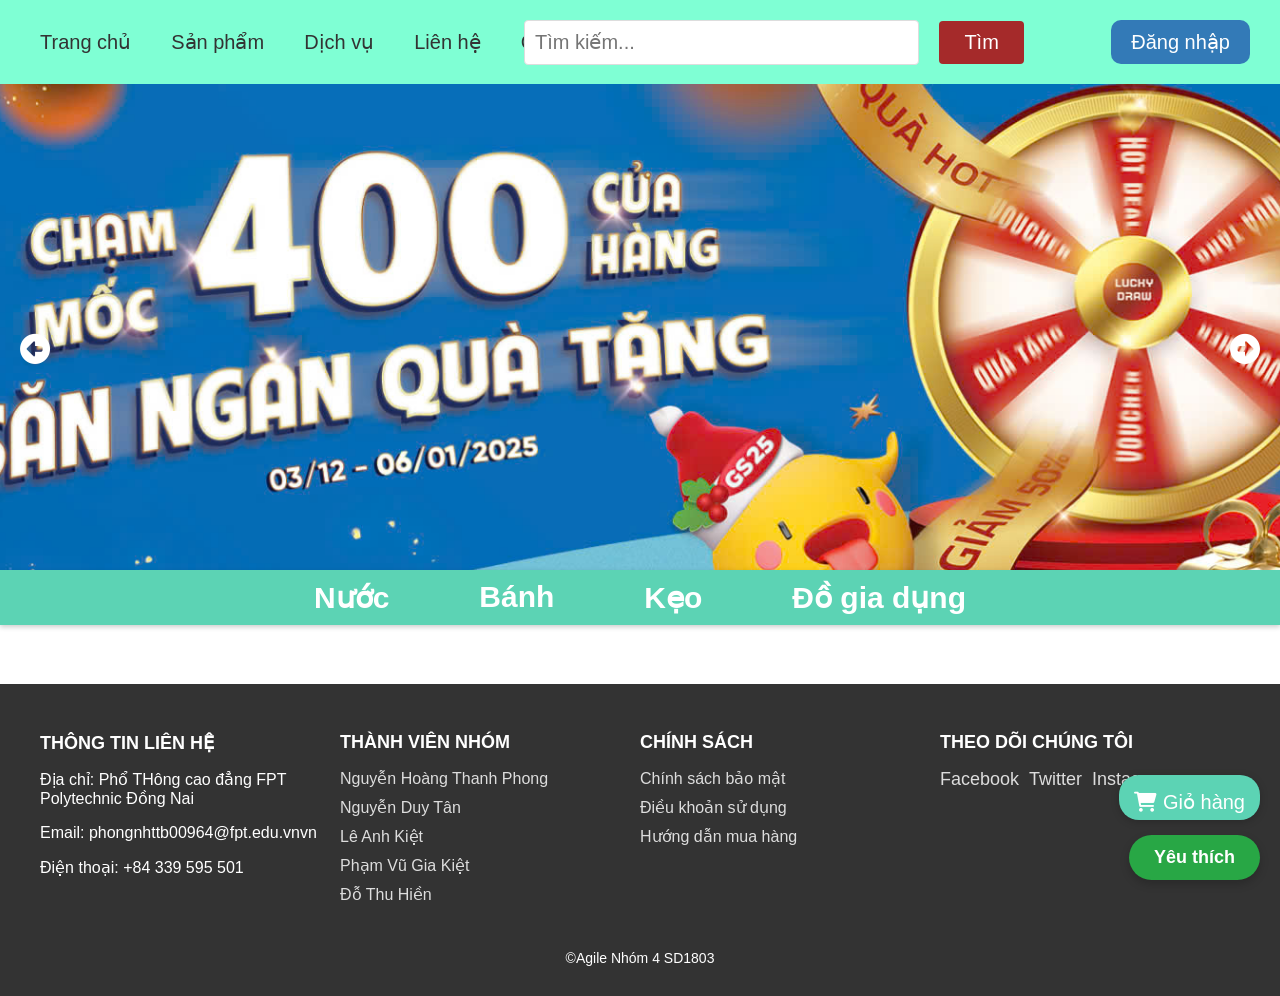
<file: index.html>
<!DOCTYPE html>
<html lang="vi">
<head>
    <meta charset="UTF-8">
    <meta name="viewport" content="width=device-width, initial-scale=1.0">
    <title>Trang Index</title>
    <link rel="stylesheet" href="Css.css">
    <link rel="stylesheet" href="https://cdnjs.cloudflare.com/ajax/libs/font-awesome/6.0.0-beta3/css/all.min.css">

</head>
<body>
    <div id="toast-container"></div>
    <nav class="menu">
        <ul>
            <li><a href="#"onclick="reloadPage()">Trang chủ</a></li>
            <li><a href="#" onclick="showCategory('nuoc'); scrollToProducts()" >Sản phẩm</a></li>
            <li><a href="#">Dịch vụ</a></li>
            <li><a href="#">Liên hệ</a></li>
            <li><a href="#">Giới thiệu</a></li>
        </ul>


        <div class="auth-buttons">
            <ul>
                <a href="Dangnhap.html">Đăng nhập</a>
            </ul>
        </div>  
        
        <form class="search-bar" onsubmit="searchProducts(event)">
            <input type="text" id="searchInput" placeholder="Tìm kiếm...">
            <button type="submit">Tìm</button>
        </form>
    </nav>
    <!-- Slideshow -->
    <div class="slideshow-container">
        <div id="slider">
            <i class="fa-solid fa-circle-left" id="prev" onclick="prev()"></i>
            <i class="fa-solid fa-circle-right" id="next" onclick="next()"></i>
        </div>
    </div>
    <div class="menu1" id="menu1">
        <a data-category="nuoc" class="product1" data-name="Nước ngọt">Nước</a>
        <a data-category="banh" class="product1" data-name="Bánh quy">Bánh</a>
        <a data-category="keo" class="product1" data-name="Kẹo dẻo">Kẹo</a>
        <a data-category="do-gia-dung" class="product1" data-name="Đồ gia dụng">Đồ gia dụng</a>
    </div>
    
    
    <!-- Nút hiển thị/dấu danh sách yêu thích -->
    <button id="favoritesButton" onclick="toggleFavoritesList()">Yêu thích</button>
    
    <!-- Danh sách yêu thích -->
    <div id="favoritesList" style="display:none;">
        <h2>Sản phẩm yêu thích</h2>
        <div id="favoritesContainer"></div>
    </div>



<!-- giỏ hàng  -->
    <!-- Giỏ hàng -->
    <div id="cartForm" class="cart-form">
        <h2>Giỏ hàng</h2>
        <button id="closeCart" class="close-btn" ><i class="fas fa-times"></i></button>
        <ul id="cartList"></ul>
        <p id="totalPrice" class="tt">Tổng tiền: 0 VND</p>
        <button id="checkoutButton" class="nut">Thanh toán</button>
    </div>

    <!-- Nút mở giỏ hàng -->
    <button id="openCartButton" class="open-btn">
        <i class="fas fa-shopping-cart"></i> Giỏ hàng
    </button>

    <!-- Hiển thị sản phẩm -->
    <div id="productContainer"></div>
<!-- giỏ hàng -->


    <div class="container" id="productContainer">
        <div id="product-list"></div> <!-- Nơi hiển thị danh sách sản phẩm -->
        <!-- Default category products will load here -->
    </div>
    <footer>
        <div class="footer-container">
            <div class="footer-item">
                <h3>Thông tin liên hệ</h3>
                <p>Địa chỉ: Phổ THông cao đẳng FPT Polytechnic Đồng Nai</p>
                <p>Email: phongnhttb00964@fpt.edu.vnvn</p>
                <p>Điện thoại: +84 339 595 501</p>
            </div>
    
            <div class="footer-item">
                <h3>Thành viên nhóm </h3>
                <ul>
                    <li><a href="#">Nguyễn Hoàng Thanh Phong</a></li>
                    <li><a href="#">Nguyễn Duy Tân </a></li>
                    <li><a href="#">Lê Anh Kiệt</a></li>
                    <li><a href="#">Phạm Vũ Gia Kiệt</a></li>
                    <li><a href="#">Đỗ Thu Hiền</a></li>
                </ul>
            </div>
    
            <div class="footer-item">
                <h3>Chính sách</h3>
                <ul>
                    <li><a href="#">Chính sách bảo mật</a></li>
                    <li><a href="#">Điều khoản sử dụng</a></li>
                    <li><a href="#">Hướng dẫn mua hàng</a></li>
                </ul>
            </div>
    
            <div class="footer-item">
                <h3>Theo dõi chúng tôi</h3>
                <ul class="social-links">
                    <li><a href="#" ></i> Facebook</a></li>
                    <li><a href="#" ></i> Twitter</a></li>
                    <li><a href="#" ></i> Instagram</a></li>
                </ul>
            </div>
        </div>
        <div class="footer-bottom">
            <p>&copy;Agile Nhóm 4 SD1803</p>
        </div>
    </footer>
    
    <script src="Javascript.js"></script>
</body>
</html>
</file>
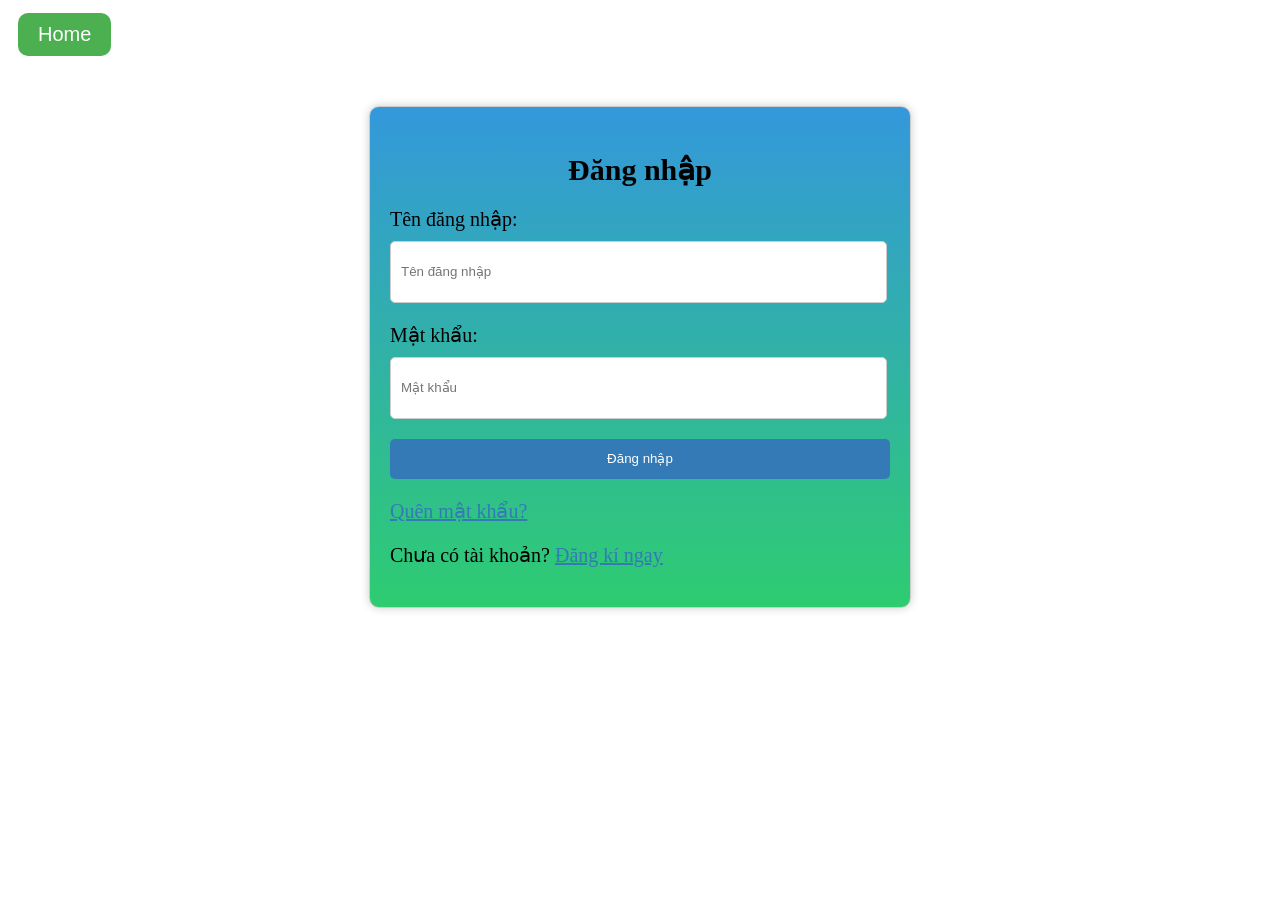
<file: Dangnhap.html>
<!DOCTYPE html>
<html lang="en">
<head>
    <meta charset="UTF-8">
    <meta name="viewport" content="width=device-width, initial-scale=1.0">
    <title>Document</title>
    <link rel="stylesheet" href="cssdangnhap.css">
    <script src="jsdangnhap.js"></script>
</head>
<body>
    <button class="btn-home" onclick="location.href='index.html'">Home</button>
    <div class="login-form">
        <h2>Đăng nhập</h2>
        <form>
            <div class="form-group">
                <label for="username">Tên đăng nhập:</label>
                <input type="text" id="username" name="username" placeholder="Tên đăng nhập">
            </div>
            <div class="form-group">
                <label for="password">Mật khẩu:</label>
                <input type="password" id="password" name="password" placeholder="Mật khẩu">
            </div>
            <div class="form-group">
                <button type="submit">Đăng nhập</button>
            </div>
            <div class="form-group">
                <a href="#" class="forgot-password">Quên mật khẩu?</a>
            </div>
            <div class="form-group">
                <p>Chưa có tài khoản? <a href="#" class="register">Đăng kí ngay</a></p>
            </div>
        </form>
    </div>

</body>
</html>
</file>
<file: Css.css>
body {
    font-family: Arial, sans-serif;
    margin: 0;
    padding: 0;
    box-sizing: border-box;
    color: black;
    background-size: cover; 
    background-repeat: no-repeat; 
    background-attachment: fixed; 
    background-position: center; 
    margin: 0px;
    height: 100%;
   
}


/* Định dạng menu */
.menu {
    display: flex;
    justify-content: space-between;
    align-items: center;
    font-family: Arial, sans-serif;
    background-color: aquamarine;
    padding: 10px 20px;
    position: relative; /* Đảm bảo thanh menu có vị trí xác định */
}
/* Định dạng thanh tìm kiếm */
.search-bar {
    display: flex;
    align-items: center;
    position: absolute;
    right: 20%; /* Đặt thanh tìm kiếm ở bên phải */
    width: 500px; /* Kéo dài thanh tìm kiếm */
}
/* Định dạng ô nhập liệu */
.search-bar input {
    padding: 10px;
    font-size: 20px;
    border-radius: 4px;
    border: 1px solid #ddd;
    width: 100%; /* Để ô nhập liệu chiếm hết chiều rộng */
}
/* Định dạng nút tìm */
.search-bar button {
    padding: 10px 20px;
    font-size: 20px;
    background-color: brown;
    border: none;
    color: white;
    border-radius: 4px;
    cursor: pointer;
    margin-left: 20px;
    width: 100px; /* Tách nút tìm ra xa ô nhập liệu */
}
.search-bar button:hover {
    background-color: #5cd3b4;
}
.menu ul {
    list-style: none;
    margin: 0;
    padding: 0;
    display: flex;
}
.menu ul li {
    margin: 0;
}
.menu ul li a {
    display: block;
    padding: 10px 20px;
    text-decoration: none;
    color: #333;
    font-size: 20px;
    transition: background-color 0.3s ease, color 0.3s ease;
}
.menu ul li a:hover {
    background-color: #5cd3b4;
    color: white;
}

/*đăng nhập*/
/* index.css */

/* Định nghĩa kiểu dáng cho phần nút đăng nhập */
.auth-buttons {
    display: flex;
    justify-content: space-between;
    align-items: center;
    padding: 10px;
}

/* Định nghĩa kiểu dáng cho nút đăng nhập */
.auth-buttons ul {
    list-style: none;
    margin: 0;
    padding: 0;
}

.auth-buttons ul a {
    text-decoration: none;
    color: #fff;
    font-size: 20px;
    background-color: #337ab7;
    padding: 10px 20px;
    border-radius: 10px;
    border: none;
    cursor: pointer;
    transition: background-color 0.3s ease;
}

/* Định nghĩa kiểu dáng cho nút đăng nhập khi di chuột qua */
.auth-buttons ul a:hover {
    background-color: darkgoldenrod;
    transform: scale(1.1);
}

/* Định nghĩa kiểu dáng cho nút đăng nhập khi nhấn */
.auth-buttons ul a:active {
    transform: scale(0.9);
    box-shadow: 0 0 5px rgba(0, 0, 0, 0.2);
}

/*  slideshow*/
#slider {
    width: 100%;
    height: 500px;
    background-size: cover;
    background-position: center;
    position: relative;
    transition: background-image 0.5s ease-in-out;
    
}
#slider #prev, #slider #next {
    position: absolute;
    color: white;
    font-size: 30px;
    top: 50%;
    cursor: pointer;
}
#slider #prev {
    left: 20px;
}
#slider #next {
    right: 20px;
}


/* Sản Phẩm */
.menu1 {
    display: flex;
    justify-content: center;
    background-color:  #5cd3b4;
    padding: 10px 0;
    margin-top: 1px;
    margin-bottom: -20px;
    width: 100%; /* Đảm bảo menu chiếm toàn bộ chiều rộng */
    background-color: #5cd3b4; /* Màu nền của menu */
    z-index: 900; /* Đảm bảo menu không bị che khuất bởi phần tử khác */
    box-shadow: 0 2px 5px rgba(0, 0, 0, 0.2); /* Thêm hiệu ứng bóng đổ */
}

.menu1 a {
    text-decoration: none;
    color: white;
    margin: 0 45px;
    font-size: 30px;
    font-weight: bold;
    transition: color 0.3s ease;
    cursor: pointer;
    outline: none; /* Xóa đường viền focus */
    user-select: none; /* Ngăn không cho chọn văn bản */
}

.menu1 a:hover {
    color: deeppink;
}

.container {
    display: flex;
    flex-wrap: wrap;
    justify-content: space-around;
    margin: 20px;
    
}

.product {
    width: 22%;
    height: auto; /* Sử dụng chiều cao tự động để phần tử không bị cố định chiều cao */
    margin: 20px 0;
    padding: 10px;
    padding-top: 20px;
    border: 1px solid #ccc;
    border-radius: 8px;
    box-shadow: 0 2px 5px rgba(0, 0, 0, 0.1);
    transition: transform 0.3s ease, box-shadow 0.3s ease;
    text-align: center;
    outline: none;
    user-select: none;
    display: flex;
    flex-direction: column;
    justify-content: space-between; /* Căn giữa các phần tử bên trong */
}

.product img {
    width: 100%;
    border-radius: 5px;
    background-color: white;
    object-fit: cover;
    height: auto;
}

.product-info {
    margin-bottom: 10px;
    margin-top: 10px;
}

.product h3 {
    font-size: 30px; /* Thay đổi kích thước phù hợp */
    margin: 20px 0;
    color: #5cd3b4;
    outline: none;
    user-select: none;
}

.product p {
    font-size: 25px;
    color: #666;
    margin: 0px 0;
}

.product .add-to-cart {
    background-color: #4CAF50;
    color: white;
    padding: 10px;
    border: none;
    border-radius: 10px;
    cursor: pointer;
    font-size: 25px;
    margin: 10px 0; /* Đảm bảo khoảng cách đều giữa các nút */
    transition: background-color 0.3s ease;
    outline: none;
    user-select: none;
    display: inline-block;
    width: 100%; /* Đảm bảo nút chiếm toàn bộ chiều rộng */
}

.product .add-to-cart:hover {
    background-color: blueviolet;
}

.product:hover {
    transform: translateY(-5px);
    box-shadow: 0 5px 15px rgba(0, 0, 0, 0.2);
    cursor: pointer;
}

/* Media Queries */
@media screen and (max-width: 768px) {
    .product {
        width: 45%;
    }
}

@media screen and (max-width: 480px) {
    .product {
        width: 100%;
    }
}


/* footer */
/* Footer Container */
footer {
    background-color: #333;
    color: white;
    padding: 30px 0;
    font-family: Arial, sans-serif;
}

/* Container cho tất cả các mục trong footer */
.footer-container {
    display: flex;
    justify-content: space-between;
    max-width: 1200px;
    margin: 0 auto;
    flex-wrap: wrap;
}

/* Mỗi mục trong footer */
.footer-item {
    flex: 1;
    min-width: 200px;
    margin-right: 20px;
}

/* Tiêu đề của mỗi mục */
.footer-item h3 {
    font-size: 18px;
    margin-bottom: 15px;
    text-transform: uppercase;
    font-weight: bold;
}

/* Danh sách link */
.footer-item ul {
    list-style: none;
    padding: 0;
}

.footer-item ul li {
    margin-bottom: 10px;
}

.footer-item ul li a {
    color: #ddd;
    text-decoration: none;
    transition: color 0.3s ease;
}

.footer-item ul li a:hover {
    color: #f9a825;
}

/* Các liên kết xã hội */
.social-links {
    list-style: none;
    padding: 0;
    display: flex;
}

.social-links li {
    margin-right: 10px;
}

.social-links a {
    color: #ddd;
    text-decoration: none;
    font-size: 18px;
    transition: color 0.3s ease;
}

.social-links a:hover {
    color: #f9a825;
}

/* Footer bottom */
.footer-bottom {
    text-align: center;
    margin-top: 30px;
    font-size: 14px;
}

.footer-bottom p {
    margin: 0;
}


/* yêu thích */

.product {
    position: relative; /* Để đảm bảo trái tim có thể nằm trên góc phải của sản phẩm */
}

.add-to-favorites {
    position: absolute;
    top: 10px;
    right: 10px;
    opacity: 0; /* Ban đầu ẩn đi */
    transition: transform 0.3s ease, opacity 0.3s ease, color 0.3s ease;
}

.add-to-favorites i {
    font-size: 24px;
    color: #ccc; /* Màu xám cho trái tim rỗng */
    transition: transform 0.3s ease, color 0.3s ease;
}

.add-to-favorites i.fa-solid {
    color: #ff0000; /* Màu đỏ cho trái tim đầy */
}

.product:hover .add-to-favorites {
    opacity: 1; /* Hiện thị khi hover vào sản phẩm */
    transform: scale(1.5); /* Phóng to khi hover */
}

.product:hover .product-image img {
    opacity: 0.7; /* Làm mờ ảnh sản phẩm khi hover */
}




/* Nút yêu thích */
.favorite-button {
    position: fixed; /* Đặt cố định ở góc dưới bên phải */
    bottom: 20px;
    right: 20px;
    background-color: #ff0000;
    color: #fff;
    padding: 10px 20px;
    font-size: 16px;
    border: none;
    border-radius: 50px;
    cursor: pointer;
    box-shadow: 0 4px 8px rgba(0, 0, 0, 0.2);
    transition: background-color 0.3s ease;
}

.favorite-button:hover {
    background-color: #d50000;
}

.favorite-button i {
    margin-right: 8px;
}

/* Các phần tử khác (ví dụ danh sách sản phẩm) */
.product-container {
    margin-top: 100px;
}

/* Căn giữa form yêu thích */
#favoritesForm {
    position: fixed; /* Đặt form cố định trên màn hình */
    top: 50%; /* Căn giữa theo chiều dọc */
    left: 50%; /* Căn giữa theo chiều ngang */
    transform: translate(-50%, -50%); /* Đẩy form lại chính giữa */
    width: 350px; /* Chiều rộng của form */
    height: 400px; /* Chiều cao của form */
    overflow-y: auto; /* Cuộn dọc nếu danh sách yêu thích dài */
    border: 2px solid #ddd; /* Viền form */
    border-radius: 8px; /* Góc bo tròn */
    padding: 20px; /* Khoảng cách giữa nội dung và viền */
    background-color: #f9f9f9; /* Màu nền sáng */
    box-shadow: 0 0 10px rgba(0, 0, 0, 0.1); /* Đổ bóng */
    font-family: Arial, sans-serif; /* Font chữ */
    z-index: 1000; /* Đảm bảo form hiển thị trên cùng */
}

/* Tiêu đề của form yêu thích */
#favoritesForm h3 {
    text-align: center; /* Căn giữa tiêu đề */
    margin-bottom: 20px; /* Khoảng cách dưới tiêu đề */
    font-size: 20px;
    color: #333; /* Màu chữ */
}

/* Các sản phẩm yêu thích */
#favoritesContainer {
    display: flex;
    flex-direction: column;
    gap: 15px; /* Khoảng cách giữa các sản phẩm */
}


/* Nút yêu thích */
/* Căn giữa form yêu thích */
#favoritesForm {
    position: fixed; /* Đặt form cố định trên màn hình */
    top: 50%; /* Căn giữa theo chiều dọc */
    left: 50%; /* Căn giữa theo chiều ngang */
    transform: translate(-50%, -50%); /* Đẩy form lại chính giữa */
    width: 350px; /* Chiều rộng của form */
    height: 400px; /* Chiều cao của form */
    overflow-y: auto; /* Cuộn dọc nếu danh sách yêu thích dài */
    border: 2px solid #ddd; /* Viền form */
    border-radius: 8px; /* Góc bo tròn */
    padding: 20px; /* Khoảng cách giữa nội dung và viền */
    background-color: #f9f9f9; /* Màu nền sáng */
    box-shadow: 0 0 10px rgba(0, 0, 0, 0.1); /* Đổ bóng */
    font-family: Arial, sans-serif; /* Font chữ */
    z-index: 1000; /* Đảm bảo form hiển thị trên cùng */
}

/* Tiêu đề của form yêu thích */
#favoritesForm h3 {
    text-align: center; /* Căn giữa tiêu đề */
    margin-bottom: 20px; /* Khoảng cách dưới tiêu đề */
    font-size: 20px;
    color: #333; /* Màu chữ */
}

/* Các sản phẩm yêu thích */
#favoritesContainer {
    display: flex;
    flex-direction: column;
    gap: 15px; /* Khoảng cách giữa các sản phẩm */
}

/* Sản phẩm yêu thích */
.favorite-product {
    display: flex;
    align-items: center; /* Canh giữa các phần tử */
    gap: 10px; /* Khoảng cách giữa hình ảnh và tên */
    padding: 10px;
    border: 1px solid #ddd; /* Viền quanh sản phẩm */
    border-radius: 5px; /* Góc bo tròn */
    background-color: #fff; /* Nền trắng */
    transition: background-color 0.3s; /* Hiệu ứng khi hover */
}

.favorite-product:hover {
    background-color: #f0f0f0; /* Thay đổi màu nền khi hover */
}

.favorite-product img {
    width: 50px; /* Kích thước hình ảnh */
    height: 50px; /* Kích thước hình ảnh */
    object-fit: cover; /* Cắt ảnh để vừa khung */
    border-radius: 5px; /* Góc bo tròn cho hình ảnh */
}

.favorite-product h4 {
    font-size: 16px;
    color: #555;
    margin: 0;
}

.favorite-product p {
    font-size: 14px;
    color: #888;
    margin: 0;
}


/* Đặt nút ở góc dưới bên phải */
#favoritesButton {
    position: fixed;
    bottom: 20px;
    right: 20px;
    padding: 12px 25px;
    background-color: #28a745;
    color: white;
    border: none;
    border-radius: 50px; /* Đổi góc tròn cho nút */
    cursor: pointer;
    font-size: 18px;
    font-weight: bold;
    box-shadow: 0px 4px 10px rgba(0, 0, 0, 0.2); /* Thêm bóng cho nút */
    transition: background-color 0.3s, transform 0.3s; /* Thêm hiệu ứng chuyển đổi */
    z-index: 200;
}

/* Hiệu ứng khi hover qua nút */
#favoritesButton:hover {
    background-color: #218838;
    transform: scale(1.05); /* Phóng to nút khi hover */
}

/* Đảm bảo danh sách yêu thích có thể cuộn nếu cần */
#favoritesList {
    position: fixed;
    bottom: 70px;  /* Đặt cách nút một khoảng */
    right: 20px;
    width: 320px;
    max-height: 450px;
    overflow-y: auto;
    background-color: #fff;
    border: 1px solid #ddd;
    border-radius: 10px;
    padding: 15px;
    display: none; /* Ẩn danh sách ban đầu */
    z-index: 2000;
    box-shadow: 0px 4px 15px rgba(0, 0, 0, 0.1); /* Thêm bóng cho danh sách */
    transition: opacity 0.3s ease, transform 0.3s ease;
}

/* Hiệu ứng khi mở danh sách yêu thích */
#favoritesList.show {
    opacity: 1;
    transform: translateY(0);
}

/* Thêm hiệu ứng mờ khi ẩn danh sách yêu thích */
#favoritesList.hide {
    opacity: 0;
    transform: translateY(20px);
}

/* Trang trí cho mỗi sản phẩm yêu thích */
.favorite-product {
    display: flex;
    align-items: center;
    padding: 10px 0;
    border-bottom: 1px solid #eee;
    transition: background-color 0.3s;
}

.favorite-product:hover {
    background-color: #f0f0f0;
}

.favorite-product img {
    width: 50px;
    height: 50px;
    margin-right: 15px;
    border-radius: 5px;
}

.favorite-product h4 {
    margin: 0;
    font-size: 16px;
    font-weight: 600;
    color: #333;
}

.favorite-product p {
    font-size: 14px;
    color: #777;
}

/* Thêm biểu tượng yêu thích */
.add-to-favorites i {
    font-size: 22px;
    color: #ff4d4d;
    transition: color 0.3s ease;
}

.add-to-favorites i.fa-solid {
    color: #ff0000; /* Màu đỏ khi là yêu thích */
}

.add-to-favorites i:hover {
    color: #d9534f; /* Đổi màu khi hover qua trái tim */
}

/* Toast container */
#toast-container {
    position: fixed;
    top: 20px; /* Hiển thị từ trên */
    left: 50%;
    z-index: 3000;
    display: flex;
    flex-direction: column;
    gap: 10px;
    outline: none; /* Xóa đường viền focus */
    user-select: none; /* Ngăn không cho chọn văn bản */
}

/* Toast message */
.toast {
    display: flex;
    align-items: center;
    padding: 10px 20px;
    background-color: #323232;
    color: white;
    border-radius: 5px;
    box-shadow: 0 4px 6px rgba(0, 0, 0, 0.1);
    animation: slide-down 2.5s, fade-out 2.5s 5.5s; /* 0.5s trượt xuống + 4.5s mờ dần */
    font-family: Arial, sans-serif;
    font-size: 20px;
    opacity: 0;
}

/* Success and error styles */
.toast.success {
    background-color: #28a745;
}

.toast.error {
    background-color: #dc3545;
}

/* Animation: Trượt từ trên xuống */
@keyframes slide-down {
    from {
        transform: translate(-50%, -50%);
        opacity: 0;
    }
    to {
        transform: translate(-50%, 0);
        opacity: 1;
    }
}

/* Animation: Mờ dần */
@keyframes fade-out {
    from {
        opacity: 1;
    }
    to {
        opacity: 0;
    }
}


/* giỏ hàng */


/* Giỏ hàng */
.cart-form {
    background-color: #fff;
    border: 1px solid #ccc;
    padding: 20px;
    border-radius: 8px;
    box-shadow: 0 2px 8px rgba(0, 0, 0, 0.1);
    position: fixed;
    right: 10px;
    top: 50%;
    transform: translateY(-50%);
    width: 400px;
    z-index: 10000;
    display: none;
    max-height: 300px;
    overflow-y: auto;
    transition: all 0.3s ease-in-out;
    outline: none; /* Xóa đường viền focus */
    user-select: none; /* Ngăn không cho chọn văn bản */
}

#cartForm h2 {
    font-size: 20px;
    margin-bottom: 15px;
    text-align: center;
    display: block;
}

#cartList {
    list-style-type: none;
    padding: 0;
    margin-bottom: 20px;
}

#cartList li {
    padding: 8px 0;
    border-bottom: 1px solid #eee;
    display: flex;
    justify-content: space-between;
    align-items: center;
}

#cartList li .product-name {
    font-weight: bold;
}

#cartList li .quantity {
    font-size: 14px;
    color: #888;
}

#totalPrice {
    font-size: 18px;
    font-weight: bold;
    margin-bottom: 20px;
}

.nut {
    padding: 10px;
    background-color: red;
    color: #fff;
    border: none;
    border-radius: 5px;
    cursor: pointer;
    width: 100%;
    font-size: 20px;
    margin-top: 10px;
    bottom: 0px; 
    position: sticky;
}
.tt{
    position: sticky;
    bottom: 50px;
    font-size: 200px;
    color: red;
}
.nut:hover {
    background-color: blueviolet;
}

.open-btn  {
    position: fixed;
    bottom: 80px;
    right: 20px;
    background-color: #5cd3b4;
    color: #fff;
    border: none;
    padding: 15px;
    cursor: pointer;
    font-size: 20px;
    box-shadow: 0 2px 8px rgba(0, 0, 0, 0.2);
    z-index: 101;
    height: 45px;
    border-radius: 20px;
    transition: background-color 1s ease, transform 1s ease; /* Đặt thời gian của transform lâu hơn */
    z-index: 5000;
}
.close-btn{
    position: fixed;
    top: 10px;
    right: 10px;
    color: black;
    padding: 15px;
    cursor: pointer;
    font-size: 20px; 
    z-index: 101;
    height: 50px;
    border-radius: 5px;
    border: none;
    background-color: white;
    
}

.open-btn:hover {
    background-color: #337ab7;
    transform: scale(1.1);
}

#productContainer {
    display: flex;
    flex-wrap: wrap;
    gap: 20px;
    justify-content: center;
    margin-top: 40px;
}

.product {
    background-color: #fff;
    padding: 15px;
    border-radius: 8px;
    box-shadow: 0 2px 8px rgba(0, 0, 0, 0.1);
    width: 250px;
    text-align: center;
}

.product img {
    width: 100%;
    height: auto;
    border-radius: 8px;
}

.product-info {
    margin-top: 10px;
}

.product-name {
    font-size: 18px;
    font-weight: bold;
}

.product-price {
    color: #4CAF50;
    font-size: 16px;
    margin-top: 5px;
}

.add-to-cart {
    margin-top: 10px;
    padding: 8px;
    background-color: #4CAF50;
    color: #fff;
    border: none;
    border-radius: 5px;
    cursor: pointer;
    width: 100%;
}

.add-to-cart:hover {
    background-color: #45a049;
}
</file>
<file: cssdangnhap.css>
/* login.css */

.login-form {
    width: 500px;
    margin: 50px auto;
    padding: 20px;
    border: 1px solid #ccc;
    border-radius: 10px;
    box-shadow: 0 0 10px rgba(0, 0, 0, 0.2);
    outline: none; /* Xóa đường viền focus */
    user-select: none; /* Ngăn không cho chọn văn bản */
    font-size: 20px;
    background-image:linear-gradient(to bottom, #3498DB, #2ECC71);
}

.login-form h2 {
    text-align: center;
    margin-bottom: 20px;
}

.login-form form {
    margin-top: 20px;
}

.login-form .form-group {
    margin-bottom: 20px;
}

.login-form label {
    display: block;
    margin-bottom: 10px;
}

.login-form input[type="text"], .login-form input[type="password"] {
    width: 95%;
    height: 40px;
    padding: 10px;
    border: 1px solid #ccc;
    border-radius: 5px;
}

.login-form button[type="submit"] {
    width: 100%;
    height: 40px;
    padding: 10px;
    background-color: #337ab7;
    color: #fff;
    border: none;
    border-radius: 5px;
    cursor: pointer;
}

.login-form button[type="submit"]:hover {
    background-color: #23527c;
}

.login-form .forgot-password {
    text-align: right;
    margin-bottom: 10px;
    color: #337ab7;
    cursor: pointer;
}

.login-form .forgot-password:hover {
    color: #23527c;
}

.login-form .register {
    color: #337ab7;
    cursor: pointer;
}

.login-form .register:hover {
    color: #23527c;
}

.btn-home {
    background-color: #4CAF50; /* màu nền */
    color: #fff; /* màu chữ */
    padding: 10px 20px; /* khoảng cách trong nút */
    border: none; /* không có đường viền */
    border-radius: 10px; /* góc tròn */
    cursor: pointer; /* con trỏ chuột */
    transition: background-color 0.3s; /* hiệu ứng chuyển đổi */
    outline: none; /* Xóa đường viền focus */
    user-select: none; /* Ngăn không cho chọn văn bản */
    font-size: 20px;
    margin-top: 5px;
    margin-left: 10px;
  }
  
  .btn-home:hover {
    background-color: #3e8e41; /* màu nền khi di chuột qua */
  }

  /* quên mật khẩu */
  .forgot-password {
    margin-top: 10px;
  }
  
  .forgot-password-link {
    color: #337ab7;
    text-decoration: none;
  }
  
  .forgot-password-link:hover {
    color: #23527c;
  }
  
  .forgot-password-form {
    background-color: #f9f9f9;
    padding: 20px;
    border: 1px solid #ddd;
    border-radius: 5px;
    box-shadow: 0 0 10px rgba(0, 0, 0, 0.1);
  }
  
  .forgot-password-form h2 {
    margin-top: 0;
  }
  
  .forgot-password-form label {
    display: block;
    margin-bottom: 10px;
  }
  
  .forgot-password-form input[type="email"] {
    width: 100%;
    height: 40px;
    padding: 10px;
    border: 1px solid #ccc;
    border-radius: 5px;
  }
  
  .forgot-password-form button[type="submit"] {
    background-color: #4CAF50;
    color: #fff;
    padding: 10px 20px;
    border: none;
    border-radius: 5px;
    cursor: pointer;
  }
  
  .forgot-password-form button[type="submit"]:hover {
    background-color: #3e8e41;
  }
</file>
